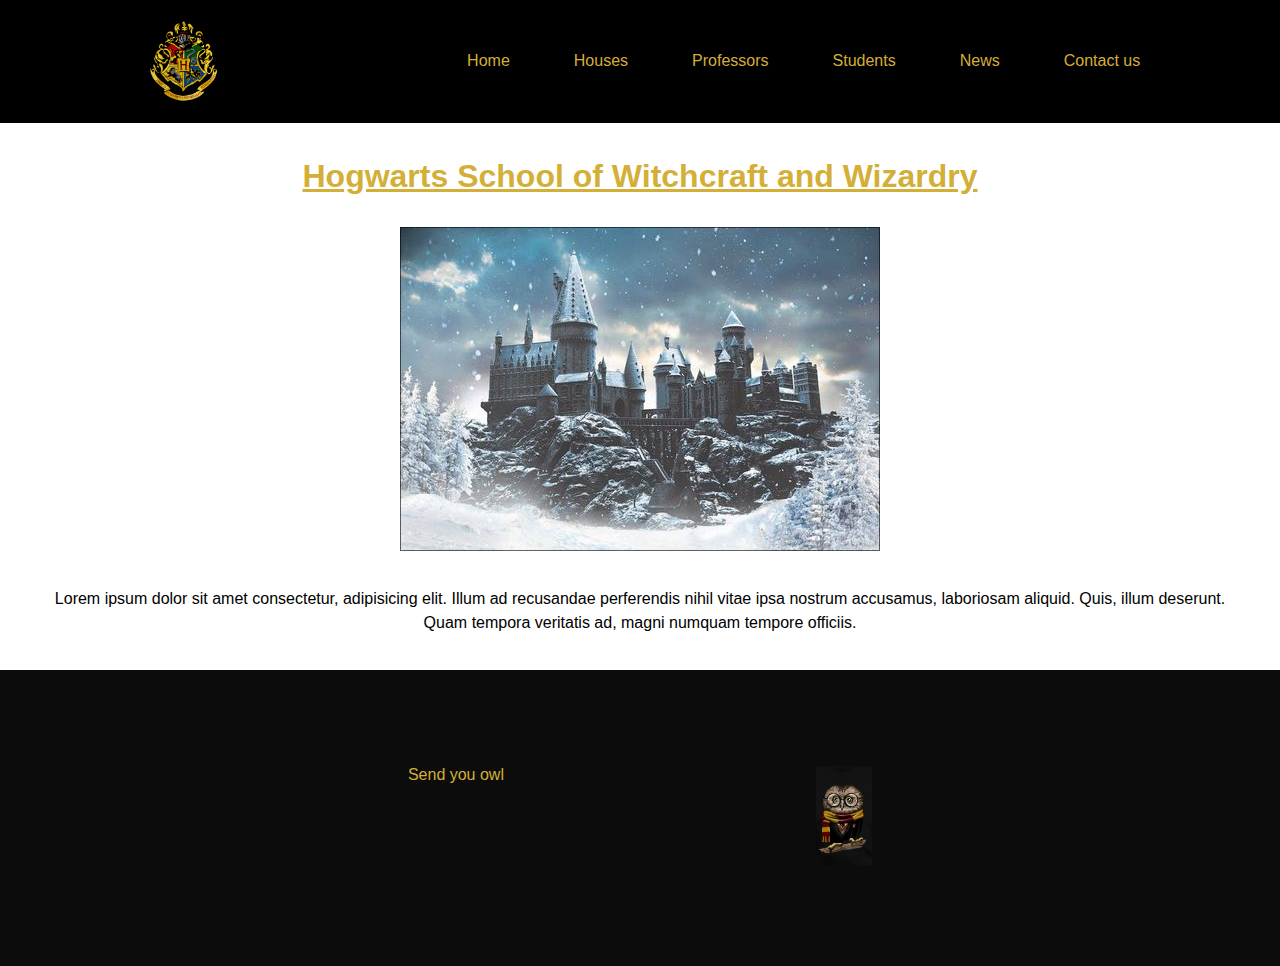
<file: index.html>
<!DOCTYPE html>
<html lang="es">

<head>
    <meta charset="UTF-8">
    <meta http-equiv="X-UA-Compatible" content="IE=edge">
    <meta name="viewport" content="width=device-width, initial-scale=1.0">
    <link rel="stylesheet" href="./css/styles.css">
    <title>TP6</title>

</head>

<body>
       <header class="header">
            <img src="./img/Hogwarts-Logo.jpg"  alt="Hogwarts-Logo">
            <nav>
                <ul>
                    <li>
                        <a href="./index.html">Home</a>
                    </li>
                    <li>
                        <a href="#">Houses</a>
                    </li>
                    <li>
                        <a href="#">Professors</a>
                    </li>
                    <li>
                        <a href="./page/2.html">Students</a>
                    </li>
                    
                    <li>
                        <a href="./page/3.html">News</a>
                    </li>
                    <li>
                        <a href="#">Contact us</a>
                    </li>
                </ul>
            </nav>
        </header>
        <main class="main">
            <h1>Hogwarts School of Witchcraft and Wizardry</h1>
            <div class="img">
                <img src="./img/hogwards-1-1.jpg" alt="Hogwarts">
            </div>
            <p>Lorem ipsum dolor sit amet consectetur, adipisicing elit. Illum ad recusandae perferendis nihil vitae
                ipsa nostrum accusamus, laboriosam aliquid. Quis, illum deserunt. Quam tempora veritatis ad, magni
                numquam tempore officiis.</p>
        </main>
        
        <footer class="footer">
            <div class="mensajeria">
                <p>Send you owl</p>
            </div>
            <div class="owl">

                <a href="./page/contacto.html"><img class="redes" src="./img/lechuza.jpg" height="100px" alt="lechuza"></a>
            </div>
        </footer>
   

    <script src="./js/script.js"></script>
</body>

</html>
</file>
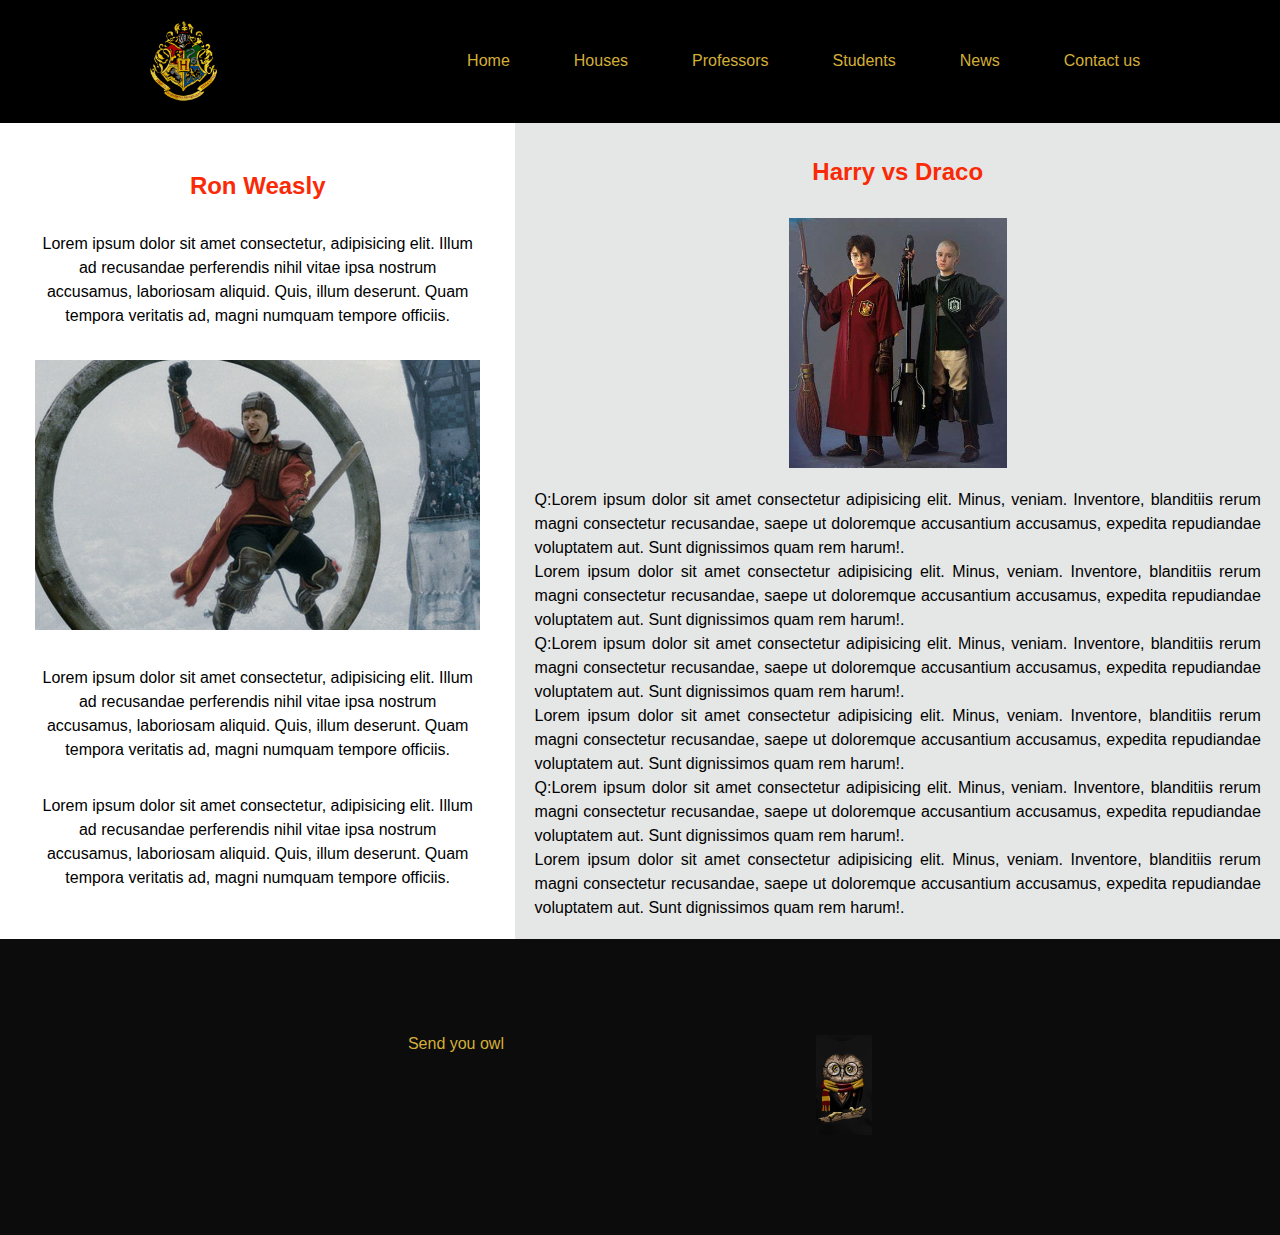
<file: page/2.html>
<!DOCTYPE html>
<html lang="es">

<head>
    <meta charset="UTF-8">
    <meta http-equiv="X-UA-Compatible" content="IE=edge">
    <meta name="viewport" content="width=device-width, initial-scale=1.0">
    <link rel="stylesheet" href="../css/styles.css">
    <link rel="stylesheet" href="../css/styles2.css">
    <title>TP6</title>

</head>

<body>
    <div class="contenedor2">
        <header class="header">
            <img src="../img/Hogwarts-Logo.jpg" alt="Hogwarts-Logo">
            <nav>
                <ul>
                    <li>
                        <a href="../index.html">Home</a>
                    </li>
                    <li>
                        <a href="#">Houses</a>
                    </li>
                    <li>
                        <a href="#">Professors</a>
                    </li>
                    <li>
                        <a href="../page/2.html">Students</a>
                    </li>

                    <li>
                        <a href="../page/3.html">News</a>
                    </li>
                    <li>
                        <a href="../page/contacto.html">Contact us</a>
                    </li>
                </ul>
            </nav>
        </header>
        <main class="main">
            <h2>Ron Weasly</h2>
            <p>Lorem ipsum dolor sit amet consectetur, adipisicing elit. Illum ad recusandae perferendis nihil vitae
                ipsa nostrum accusamus, laboriosam aliquid. Quis, illum deserunt. Quam tempora veritatis ad, magni
                numquam tempore officiis.</p>
            <div class="img">
                <img src="../img/Ron_playing_Quidditch.jpg" alt="Ron">
            </div>
            <p>Lorem ipsum dolor sit amet consectetur, adipisicing elit. Illum ad recusandae perferendis nihil vitae
                ipsa nostrum accusamus, laboriosam aliquid. Quis, illum deserunt. Quam tempora veritatis ad, magni
                numquam tempore officiis.</p>
            <p>Lorem ipsum dolor sit amet consectetur, adipisicing elit. Illum ad recusandae perferendis nihil vitae
                ipsa nostrum accusamus, laboriosam aliquid. Quis, illum deserunt. Quam tempora veritatis ad, magni
                numquam tempore officiis.</p>
        </main>
        <aside class="aside2">
            <h2>Harry vs Draco</h2>

            <div class="img">
                <img src="../img/harry-draco.jpg" height="250px" alt="harryvsdraco">
            </div>

            <p>Q:Lorem ipsum dolor sit amet consectetur adipisicing elit. Minus, veniam. Inventore, blanditiis rerum
                magni
                consectetur recusandae, saepe ut doloremque accusantium accusamus, expedita repudiandae voluptatem aut.
                Sunt dignissimos quam rem harum!.</p>
            <p>Lorem ipsum dolor sit amet consectetur adipisicing elit. Minus, veniam. Inventore, blanditiis rerum magni
                consectetur recusandae, saepe ut doloremque accusantium accusamus, expedita repudiandae voluptatem aut.
                Sunt dignissimos quam rem harum!.</p>
            <p>Q:Lorem ipsum dolor sit amet consectetur adipisicing elit. Minus, veniam. Inventore, blanditiis rerum
                magni
                consectetur recusandae, saepe ut doloremque accusantium accusamus, expedita repudiandae voluptatem aut.
                Sunt dignissimos quam rem harum!.</p>
            <p>Lorem ipsum dolor sit amet consectetur adipisicing elit. Minus, veniam. Inventore, blanditiis rerum magni
                consectetur recusandae, saepe ut doloremque accusantium accusamus, expedita repudiandae voluptatem aut.
                Sunt dignissimos quam rem harum!.</p>
            <p>Q:Lorem ipsum dolor sit amet consectetur adipisicing elit. Minus, veniam. Inventore, blanditiis rerum
                magni
                consectetur recusandae, saepe ut doloremque accusantium accusamus, expedita repudiandae voluptatem aut.
                Sunt dignissimos quam rem harum!.</p>
            <p>Lorem ipsum dolor sit amet consectetur adipisicing elit. Minus, veniam. Inventore, blanditiis rerum magni
                consectetur recusandae, saepe ut doloremque accusantium accusamus, expedita repudiandae voluptatem aut.
                Sunt dignissimos quam rem harum!.</p>
        </aside>
        <footer class="footer">
            <div class="mensajeria">
                <p>Send you owl</p>
            </div>
            <div class="owl">

                <a href="../page/contacto.html"><img class="redes" src="../img/lechuza.jpg" height="100px" alt="lechuza"></a>
            </div>
        </footer>
    </div>

   
</body>

</html>
</file>
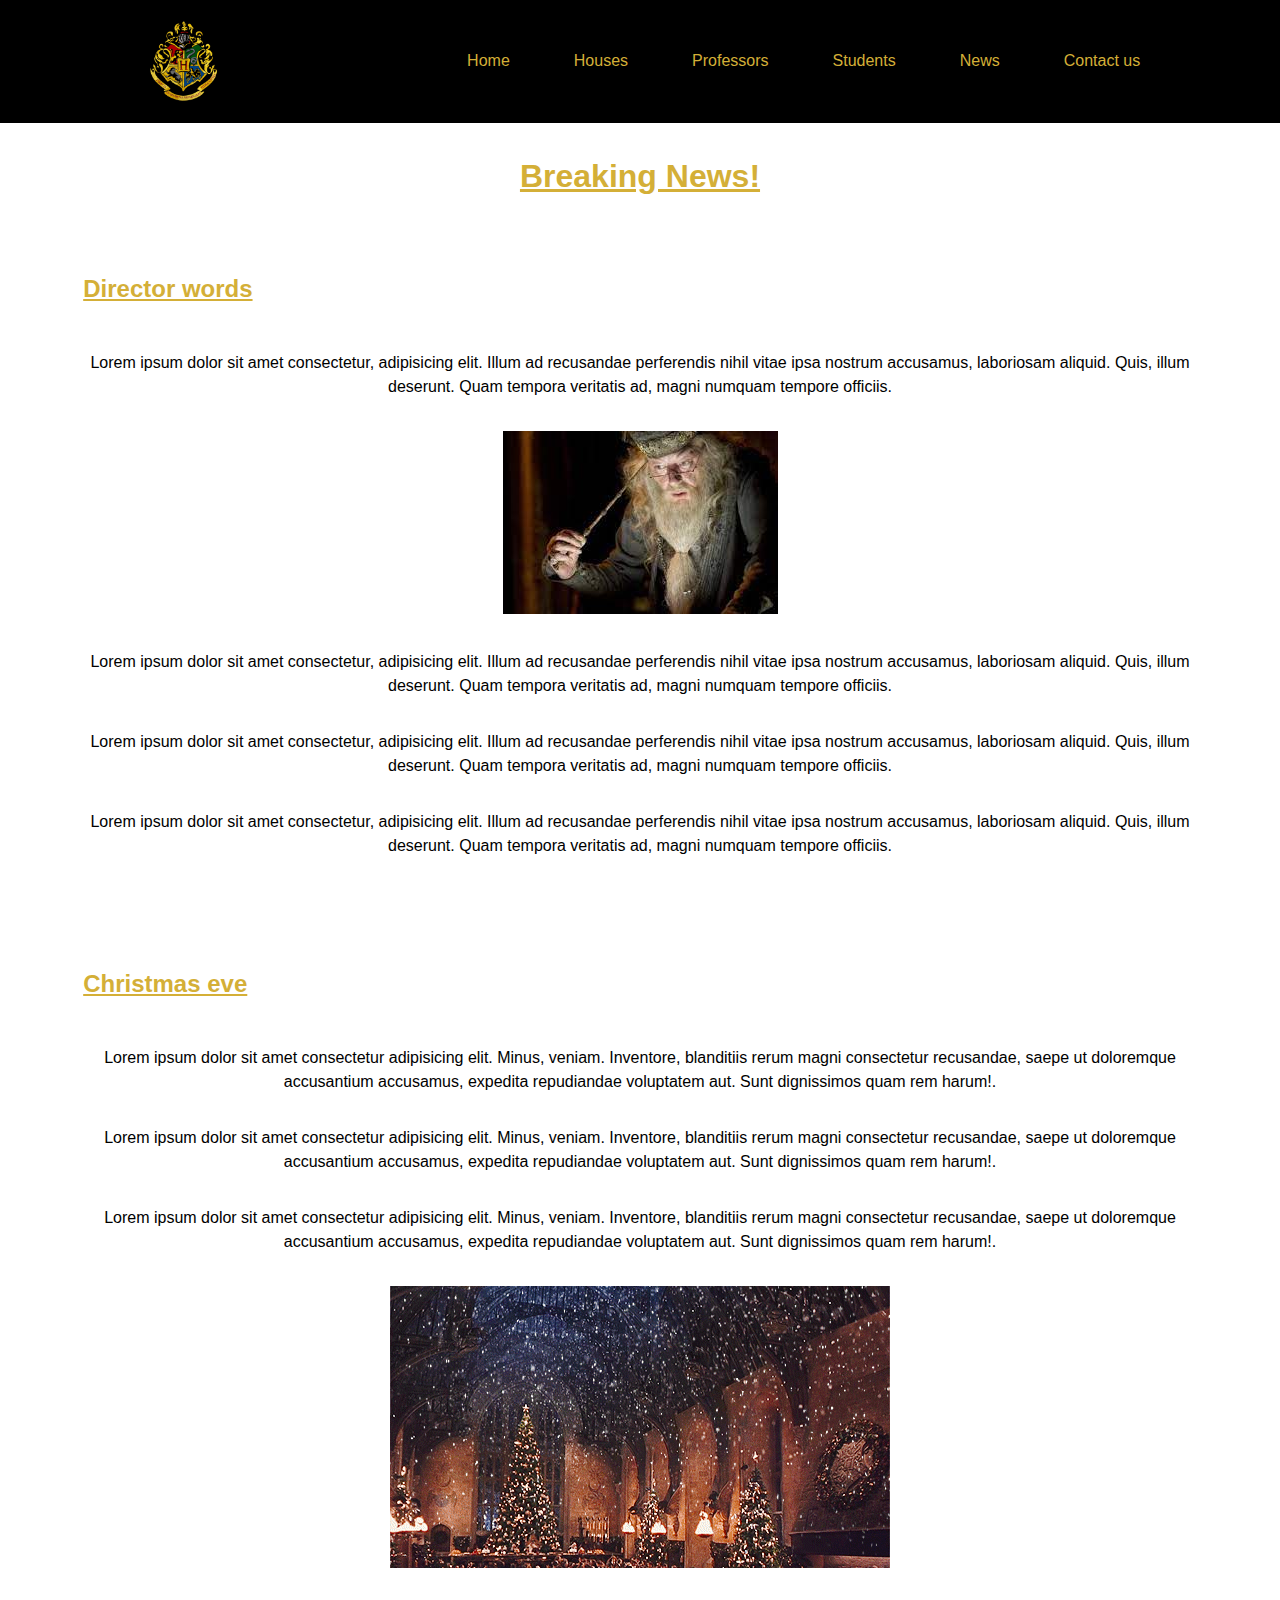
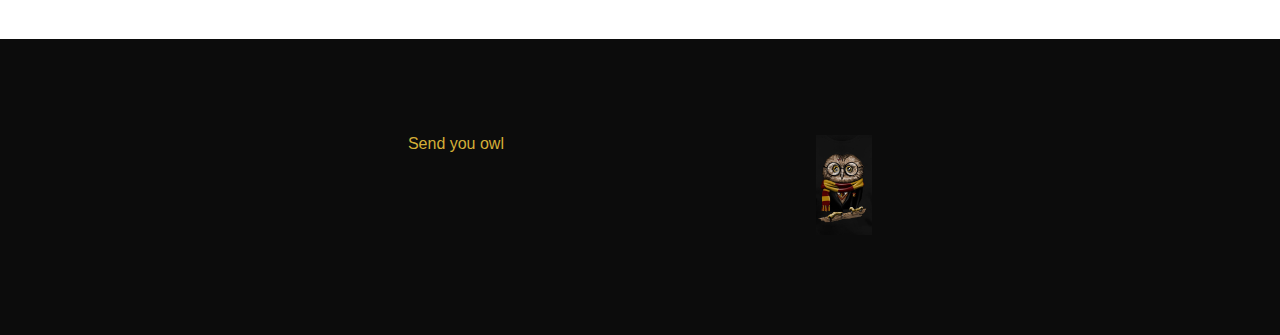
<file: page/3.html>
<!DOCTYPE html>
<html lang="es">

<head>
    <meta charset="UTF-8">
    <meta http-equiv="X-UA-Compatible" content="IE=edge">
    <meta name="viewport" content="width=device-width, initial-scale=1.0">
    <link rel="stylesheet" href="../css/styles.css">
    <title>TP6</title>

</head>

<body>
    <header class="header">
        <img src="../img/Hogwarts-Logo.jpg" alt="Hogwarts-Logo">
        <nav>
            <ul>
                <li>
                    <a href="../index.html">Home</a>
                </li>
                <li>
                    <a href="#">Houses</a>
                </li>
                <li>
                    <a href="#">Professors</a>
                </li>
                <li>
                    <a href="../page/2.html">Students</a>
                </li>

                <li>
                    <a href="../page/3.html">News</a>
                </li>
                <li>
                    <a href="../page/contacto.html">Contact us</a>
                </li>
            </ul>
        </nav>
    </header>
    <main class="main">

        <h1>Breaking News!</h1>
        <div class="director">
            <h2>Director words</h2>

            <p>Lorem ipsum dolor sit amet consectetur, adipisicing elit. Illum ad recusandae perferendis nihil vitae
                ipsa nostrum accusamus, laboriosam aliquid. Quis, illum deserunt. Quam tempora veritatis ad, magni
                numquam tempore officiis.</p>

            <div class="img">
                <img src="../img/director.jpg" alt="director">
            </div>
            <p>Lorem ipsum dolor sit amet consectetur, adipisicing elit. Illum ad recusandae perferendis nihil vitae
                ipsa nostrum accusamus, laboriosam aliquid. Quis, illum deserunt. Quam tempora veritatis ad, magni
                numquam tempore officiis.</p>
            <p>Lorem ipsum dolor sit amet consectetur, adipisicing elit. Illum ad recusandae perferendis nihil vitae
                ipsa nostrum accusamus, laboriosam aliquid. Quis, illum deserunt. Quam tempora veritatis ad, magni
                numquam tempore officiis.</p>
            <p>Lorem ipsum dolor sit amet consectetur, adipisicing elit. Illum ad recusandae perferendis nihil vitae
                ipsa nostrum accusamus, laboriosam aliquid. Quis, illum deserunt. Quam tempora veritatis ad, magni
                numquam tempore officiis.</p>

        </div>
        <div class="christmas">

            <h2>Christmas eve </h2>

            <p>Lorem ipsum dolor sit amet consectetur adipisicing elit. Minus, veniam. Inventore, blanditiis rerum magni
                consectetur recusandae, saepe ut doloremque accusantium accusamus, expedita repudiandae voluptatem aut.
                Sunt dignissimos quam rem harum!.</p>

            <p>Lorem ipsum dolor sit amet consectetur adipisicing elit. Minus, veniam. Inventore, blanditiis rerum magni
                consectetur recusandae, saepe ut doloremque accusantium accusamus, expedita repudiandae voluptatem aut.
                Sunt dignissimos quam rem harum!.</p>

            <p>Lorem ipsum dolor sit amet consectetur adipisicing elit. Minus, veniam. Inventore, blanditiis rerum magni
                consectetur recusandae, saepe ut doloremque accusantium accusamus, expedita repudiandae voluptatem aut.
                Sunt dignissimos quam rem harum!.</p>
            <div class="img">
                <img src="../img/christmas.gif" alt="christmas">

            </div>
        </div>
    </main>
    <footer class="footer">
        <div class="mensajeria">
            <p>Send you owl</p>
        </div>
        <div class="owl">

            <a href="../page/contacto.html"><img class="redes" src="../img/lechuza.jpg" height="100px"
                    alt="lechuza"></a>
        </div>
    </footer>

  
</body>

</html>
</file>
<file: css/styles.css>
* {
    margin: 0;
    padding: 0;
    box-sizing: border-box;
}

body {
    font-family: 'Lucida Sans', 'Lucida Sans Regular', 'Lucida Grande', 'Lucida Sans Unicode', Geneva, Verdana, sans-serif;
    background-color: black;

}


.header {
    background-color: black;
    padding: 1.2rem;
    display: flex;
    grid-area: header;
    justify-content: space-around;
    align-items: center;
}

.header img {
    width: 150px;
    border-radius: 20%;
}

.header nav ul {
    list-style: none;
    background-color: black;
    display: flex;
    justify-content: flex-end;
}

.header nav ul a {
    color: #D4AF37;
    text-decoration: none;
    padding: 2rem;
    display: block;
}

.header nav li a:hover {
    background-color: #D4AF37;
    color: black;
    font-weight: bold;
}

.main {
    background-color: white;
    padding: 1.2rem;
    grid-area: auto;
    width: 100%;
}

.main h1 {
    text-align: center;
    padding: 1rem;
    font-weight: bolder;
    text-decoration:underline;
    color: #D4AF37;

}

.main p {
    line-height: 1.5;
    padding: 1rem;
    text-align: center;

}

.main .img {
    text-align: center;
    padding: 1rem;
}

.footer {
    background-color: rgb(12, 12, 12);
    padding: 6rem;
    display: flex;
    justify-content: space-evenly;
    grid-area:footer;
    text-align: center;
}

.footer p {
    color: #D4AF37;
}

.director  h2{
    padding: 2rem;
    text-align: left;
    color:  #D4AF37;
    text-decoration:underline;

}
.director {
    padding: 2rem;
    text-align: justify;

}


.christmas h2{
    padding: 2rem;
    text-align: left;
    color:  #D4AF37;
    text-decoration:underline;

}
.christmas{
    padding: 2rem;
    text-align: justify;

}
</file>
<file: css/styles2.css>
* {
    margin: 0;
    padding: 0;
    box-sizing: border-box;
}

body {
    font-family:'Lucida Sans', 'Lucida Sans Regular', 'Lucida Grande', 'Lucida Sans Unicode', Geneva, Verdana, sans-serif;
    background-color: black;

}

.contenedor2 {
    margin: auto;
    width: 100%;
    display: grid;
    grid-template-columns: 2fr 3fr;
    grid-template-rows: auto 3fr auto;
    grid-template-areas:
        "header header"
        "main aside"
        "footer footer";
}




.main {
    background-color: white;
    padding: 1.2rem;
    grid-area: main;
    display: flex;
    flex-direction: column;
    justify-content: center;

}

.main h2 {
    text-align: center;
    padding: 1rem;
    font-weight: bolder;
    color: #fa2a06;

}

.main p {
    line-height: 1.5;
    padding: 1rem;
    text-align: center;

}

.main .img {
    text-align: center;
    padding: 1rem;
}

.aside2 {
    background-color: #e5e6e6;
    padding: 1.2rem;
    display: flex;
    flex-direction: column;
    justify-content: space-between;

}

.aside2 h2 {
    align-self: center;
    margin: 1rem;
    color: #fa2a06;
    
}

.aside2 .img {
    align-self: center;
    margin: 1rem;
}

.aside2 p {
line-height: 1.5;
text-align: justify;

}

.footer {
    background-color: rgb(12, 12, 12);
    padding: 6rem;
    display: flex;
    justify-content: space-evenly;
    grid-area: footer;
    text-align: center;
}

.footer p {
    color: #D4AF37;
}

@media screen and (max-width:700px) {
    .contenedor {
        grid-template-columns: 1fr;
        grid-template-rows: auto 2fr auto auto;
        grid-template-areas:
            "header"
            "main"
            "aside"
            "footer";
    }

}
</file>
